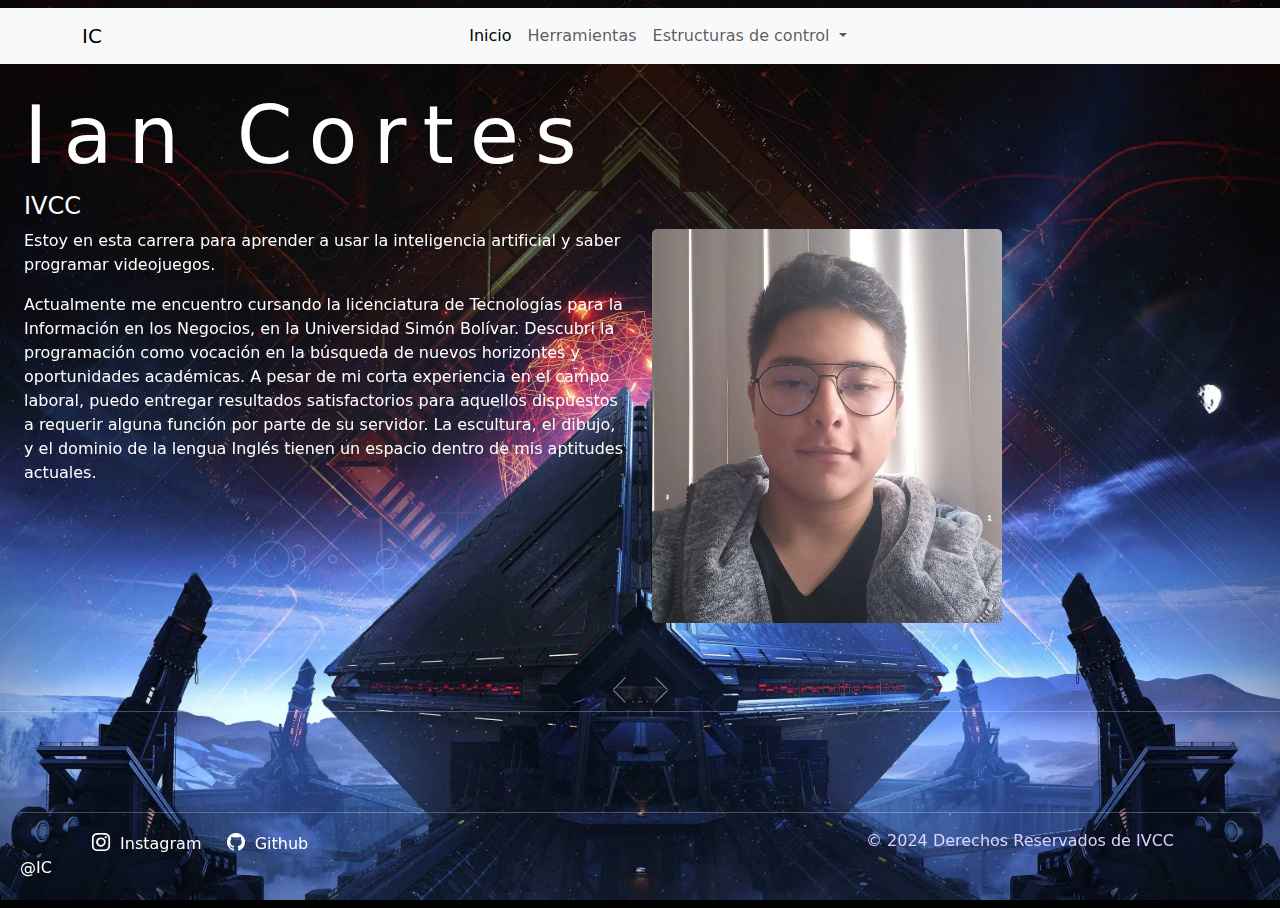
<file: index.html>
<!doctype html>
<html lang="es">
  <head>
    <meta charset="utf-8">
    <meta name="viewport" content="width=device-width, initial-scale=1">
    <title>IC</title>
    <link href="https://cdn.jsdelivr.net/npm/bootstrap@5.3.3/dist/css/bootstrap.min.css" rel="stylesheet" integrity="sha384-QWTKZyjpPEjISv5WaRU9OFeRpok6YctnYmDr5pNlyT2bRjXh0JMhjY6hW+ALEwIH" crossorigin="anonymous">
    <link rel="stylesheet" href="https://cdn.jsdelivr.net/npm/bootstrap-icons@1.11.3/font/bootstrap-icons.min.css">
    <link rel="stylesheet" href="./CSS/styles.css">
    <link href="https://unpkg.com/aos@2.3.1/dist/aos.css" rel="stylesheet">
    <link rel="preconnect" href="https://fonts.googleapis.com">
    <link rel="preconnect" href="https://fonts.gstatic.com" crossorigin>
    <link href="https://fonts.googleapis.com/css2?family=Bebas+Neue&family=Roboto+Condensed:ital,wght@0,100..900;1,100..900&display=swap" rel="stylesheet">
  </head>
  <body>
    <h1>
    </h1>
        <header>
          <nav class="navbar navbar-expand-lg bg-body-tertiary">
            <div class="container">
              <a class="navbar-brand" href="./index.html">IC</a>
              <button class="navbar-toggler" type="button" data-bs-toggle="collapse" data-bs-target="#navbarSupportedContent" aria-controls="navbarSupportedContent" aria-expanded="false" aria-label="Toggle navigation">
                <span class="navbar-toggler-icon"></span>
              </button>
              <div class="collapse navbar-collapse" id="navbarSupportedContent">
                <ul class="navbar-nav mx-auto mb-2 mb-lg-0">
                  <li class="nav-item">
                    <a class="nav-link active" aria-current="page" href="./index.html">Inicio</a>
                  </li>
                  <li class="nav-item">
                    <a class="nav-link" href="./page/herramientas.html">Herramientas</a>
                  </li>
                  <li class="nav-item dropdown">
                    <a class="nav-link dropdown-toggle" href="#" role="button" data-bs-toggle="dropdown" aria-expanded="false">
                      Estructuras de control
                    </a>
                    <ul class="dropdown-menu">
                      <li><a class="dropdown-item" href="./page/lineal.html">Lineal</a></li>
                      <li><a class="dropdown-item" href="./page/if.html">If</a></li>
                      <li><a class="dropdown-item" href="./page/while.html">While</a></li>
                      <li><a class="dropdown-item" href="./page/do-while.html">Do While</a></li>
                      <li><a class="dropdown-item" href="./page/case.html">Case</a></li>
                      <li><hr class="dropdown-divider"></li>
                      <li><a class="dropdown-item" href="#">Something else here</a></li>
                    </ul>
                  </li>
                </ul>
              </div>
            </div>
          </nav>
        </header>
        <main>
            <section>
              <div class="row">
                <h2>Ian Cortes</h2>
                <h4>IVCC</h4>
                <div class="col-lg-6 col-md-6 col-sm-12" data-aos="fade-right">
                  <p class="texto">Estoy en esta carrera para aprender 
                    a usar la inteligencia artificial y
                    saber programar videojuegos.</p>
                    <p class="texto">Actualmente me encuentro cursando la licenciatura de Tecnologías para la Información en los Negocios, en la Universidad Simón Bolívar. Descubri la programación como vocación en la búsqueda de nuevos horizontes y oportunidades académicas.
                      A pesar de mi corta experiencia en el campo laboral, puedo entregar resultados satisfactorios para aquellos dispuestos a requerir alguna función por parte de su servidor.
                      La escultura, el dibujo, y el dominio de la lengua Inglés tienen un espacio dentro de mis aptitudes actuales.</p>
                </div>
                <div class="col-lg-6 col-md-6 col-sm-12 programador img-fluid" data-aos="flip-left">
                  <img src="./assets/Img/ww.webp" alt="Foto de programador" 
                  class="programador">
                </div>
              </div>
            </section>
            <section>
              <div class="row">
                <div class="col"></div>
                <div class="col"></div>
              </div>
            </section>
        </main>
        <hr>
        <footer class="footer fixed-bottom">
          <hr>
          <div class="container">
            <div class="row">
              <div class="col-md-8">
              <div class="footer-links">
                <a href="https://www.instagram.com/c4mpos_4/profilecard/?igsh=MWJyZTRoaWcxNXdnNg==" target="_blank">
                  <i class="bi bi-instagram"></i>
                  Instagram
                </a>
                <a href="https://github.com/IVCC8" target="_blank">
                  <i class="bi bi-github"></i>
                  Github
                </a>
                <a href="">
                </a>
              </div>
              </div>
              <div class="col-md-4 text-center">
                <div class="footer-copyright">
                  &copy; 2024 Derechos Reservados de IVCC
                </div>
              </div>
            </div>
          </div>
            @IC
        </footer>
        <script src="https://unpkg.com/aos@2.3.1/dist/aos.js"></script>
        <script>
          AOS.init({
            easing: 'ease-out-back',
            duration: 1000
          });
        </script>
    <script src="https://cdn.jsdelivr.net/npm/bootstrap@5.3.3/dist/js/bootstrap.bundle.min.js" integrity="sha384-YvpcrYf0tY3lHB60NNkmXc5s9fDVZLESaAA55NDzOxhy9GkcIdslK1eN7N6jIeHz" crossorigin="anonymous"></script>
  </body>
</html>
</file>
<file: CSS/styles.css>
.bebas-neue-regular {
    font-family: "Bebas Neue", sans-serif;
    font-weight: 400;
    font-style: normal;
}  

html, body{
    height: 100%;
    margin: 10;
}

body {
    background-image: url(../assets/Img/d2.webp);
    background-size: cover;
    background-repeat: no-repeat;
    background-position: center;
    background-color: black;
    color: #fff;
    
}

.programador{
    width: 350px;
    height: auto;
    border-radius: 5px;
    text-align: center;
}

.video{
    width: 36rem;
    height: auto;
    border-radius: 5px;
    text-align: center;
}

.Lineal{
    width: 9rem;
    height: auto;
    border-radius: 5px;
    text-align: center;
}

.if{
    width: 13rem;
    height: auto;
    border-radius: 5px;
    text-align: center;
}

.while{
    width: 9rem;
    height: auto;
    border-radius: 5px;
    text-align: center;
}

.do-while{
    width: 20rem;
    height: auto;
    border-radius: 5px;
    text-align: center;
}

.case{
    width: 20rem;
    height: auto;
    border-radius: 5px;
    text-align: center;
}

section{
    padding: 1.5rem;
}

h2{
    font-size: 5rem;
    letter-spacing: 1rem;
}

.footer {
    color: white;
    padding: 20px;
}

.footer-links a {
    margin: 0 10px;
    color: #ffffff;
    text-decoration: none;
    transition: color 0.2s ease;
}

.footer-links a:hover {
    color: #f43a07; 
}

.footer-copyright {
    color: #dcd4ff;
}

.bi {
    font-size: 18px;
    margin-right: 5px;
}
</file>
